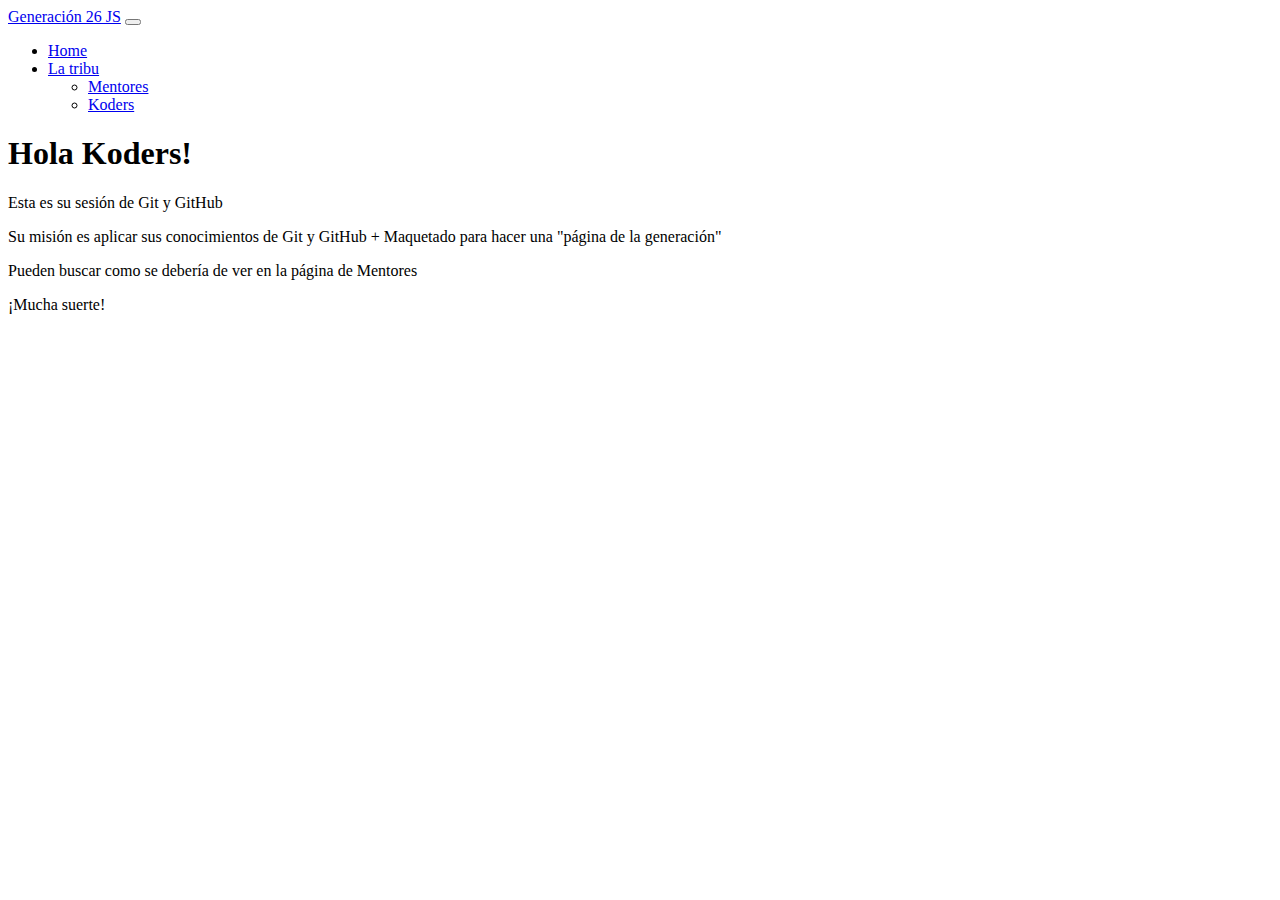
<file: index.html>
<!DOCTYPE html>
<html lang="en">
  <head>
    <meta charset="UTF-8" />
    <meta http-equiv="X-UA-Compatible" content="IE=edge" />
    <meta name="viewport" content="width=device-width, initial-scale=1.0" />
    <title>Document</title>
    <link
      href="https://cdn.jsdelivr.net/npm/bootstrap@5.3.0-alpha3/dist/css/bootstrap.min.css"
      rel="stylesheet"
      integrity="sha384-KK94CHFLLe+nY2dmCWGMq91rCGa5gtU4mk92HdvYe+M/SXH301p5ILy+dN9+nJOZ"
      crossorigin="anonymous"
    />
    <link rel="stylesheet" href="./styles.css">
  </head>
  <body class="bg-dark text-white">
    <nav class="navbar navbar-expand-lg bg-body-tertiary bg-dark" data-bs-theme="dark">
      <div class="container-fluid">
        <a class="navbar-brand" href="#">Generación 26 JS</a>
        <button
          class="navbar-toggler"
          type="button"
          data-bs-toggle="collapse"
          data-bs-target="#navbarSupportedContent"
          aria-controls="navbarSupportedContent"
          aria-expanded="false"
          aria-label="Toggle navigation"
        >
          <span class="navbar-toggler-icon"></span>
        </button>
        <div class="collapse navbar-collapse" id="navbarSupportedContent">
          <ul class="navbar-nav me-auto mb-2 mb-lg-0">
            <li class="nav-item">
              <a class="nav-link active" aria-current="page" href="./index.html">Home</a>
            </li>
            <li class="nav-item dropdown">
              <a
                class="nav-link dropdown-toggle"
                href="#"
                role="button"
                data-bs-toggle="dropdown"
                aria-expanded="false"
              >
                La tribu
              </a>
              <ul class="dropdown-menu">
                <li>
                  <a class="dropdown-item" href="./mentores/mentores.html"
                    >Mentores</a
                  >
                </li>
                <li><a class="dropdown-item" href="./koders/koders.html">Koders</a></li>
              </ul>
            </li>
          </ul>
        </div>
      </div>
    </nav>
    <main class="d-flex flex-column align-items-center justify-content-center main__container my-4 container">
        <h1>Hola Koders!</h1>
        <div class="m-5 d-flex align-items-center justify-content-center flex-column">
            <p>Esta es su sesión de Git y GitHub</p>
            <p>Su misión es aplicar sus conocimientos de Git y GitHub + Maquetado para hacer una "página de la generación"</p>
            <p>Pueden buscar como se debería de ver en la página de Mentores</p>
            <p>¡Mucha suerte!</p>
        </div>
    </main>

    <script
      src="https://cdn.jsdelivr.net/npm/bootstrap@5.3.0-alpha3/dist/js/bootstrap.bundle.min.js"
      integrity="sha384-ENjdO4Dr2bkBIFxQpeoTz1HIcje39Wm4jDKdf19U8gI4ddQ3GYNS7NTKfAdVQSZe"
      crossorigin="anonymous"
    ></script>
  </body>
</html>
</file>
<file: styles.css>
.main__container {
  height: 300px;
}/*# sourceMappingURL=styles.css.map */
</file>
